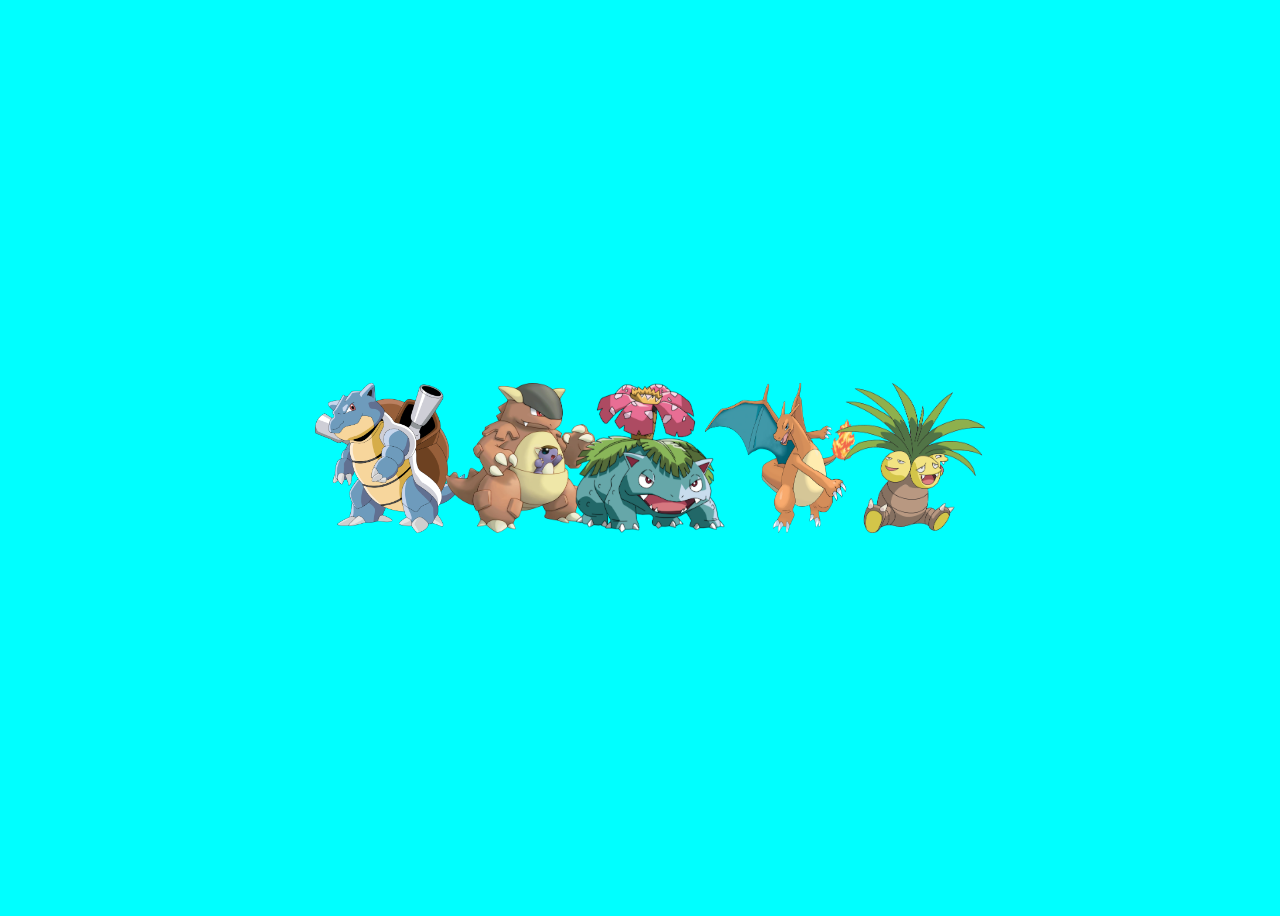
<file: Proyecto N°2 - Imagenes Apiladas/HTML/index.html>
<!DOCTYPE html>
<html lang="es">
  <head>
    <meta charset="UTF-8">
    <meta http-equiv="X-UA-Compatible" content="IE=edge">
    <meta name="viewport" content="width=device-width, initial-scale=1.0"> 
    <link rel="stylesheet" href="../CSS/estilos.css">
    <title>Imagenes Apiladas</title>
  </head>
  <body>
    <div class="imagenes_container">
      <div class="imagen">
        <img src="../Imagenes/Blastoise.png" alt="Blastoise"/>
        <span class="nombre">
          <span class="text">Blastoise</span>    
        </span>
      </div>
      <div class="imagen">
        <img src="../Imagenes/Kangaskhan.png" alt="Kangaskhan"/>
        <span class="nombre">
          <span class="text">Kangaskhan</span>    
        </span>
      </div>
      <div class="imagen">
        <img src="../Imagenes/Venusaur..png" alt="Venusaur"/>
        <span class="nombre">
          <span class="text">Venusaur</span>    
        </span>
     </div>
     <div class="imagen">
        <img src="../Imagenes/Charizard.png" alt="Charizard"/>
        <span class="nombre">
          <span class="text">Charizard</span>    
        </span>
     </div>
      <div class="imagen">
        <img src="../Imagenes/Exeggutor.png" alt="Exeggutor"/>
        <span class="nombre">
          <span class="text">Exeggutor</span>    
        </span>
      </div> 
    </div>
  </body>
</html>
</file>
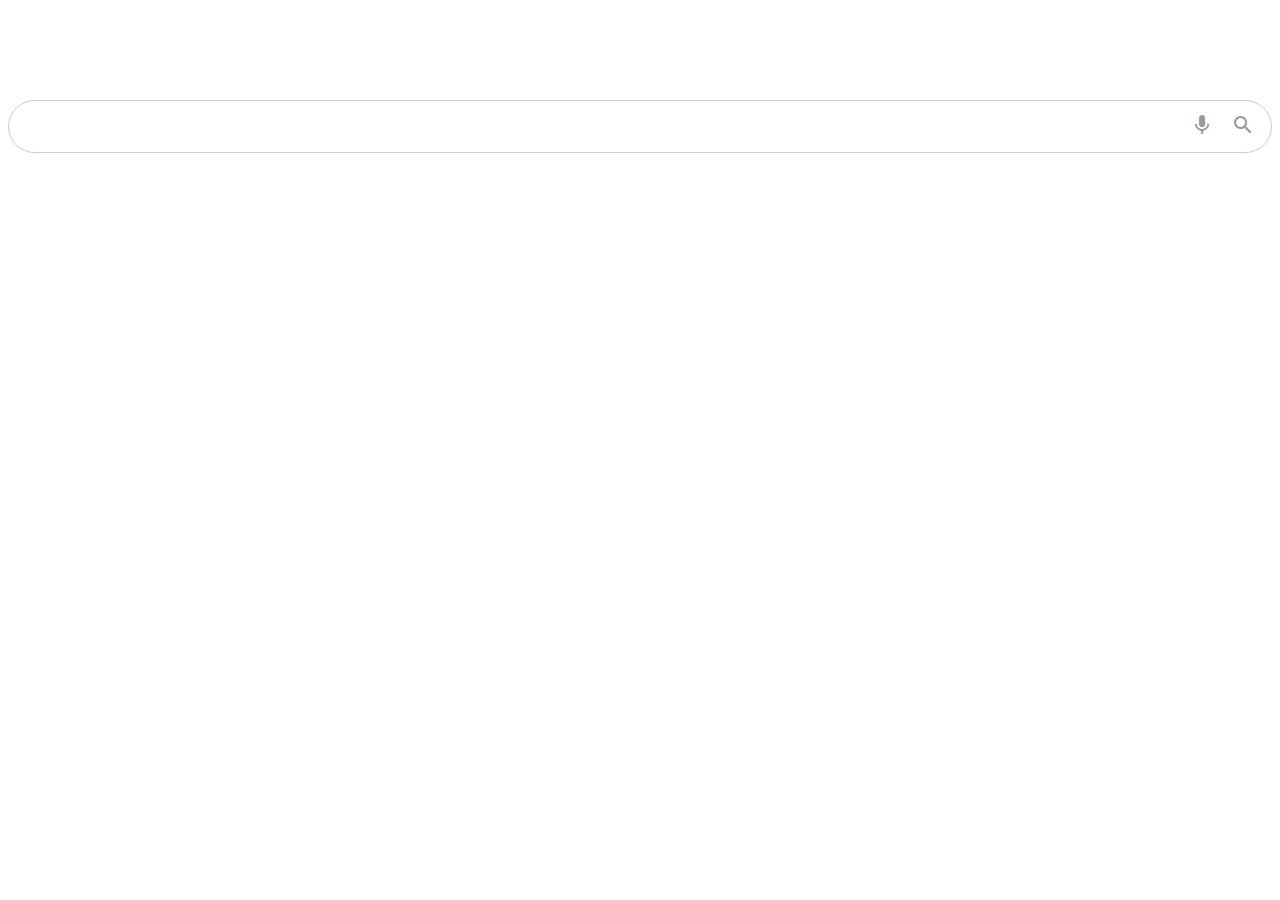
<file: Proyecto N°3 - Barra de busqueda/HTML/IndeX.html>
<!DOCTYPE html>
<html lang="es">
  <head>
    <meta charset="UTF-8">
    <meta http-equiv="X-UA-Compatible" content="IE=edge">
    <meta name="viewport" content="width=device-width, initial-scale=1.0">
    <title> Barra de navegación </title> 
    <link rel="stylesheet" href="../CSS/Styles.css"> 
    <link href="https://fonts.googleapis.com/icon?family=Material+Icons" rel="stylesheet"> 
    <link rel="shortcut icon" href="Goopy_la_Grande.png
    " type="image/x-icon">
  </head>
  <body>
    <div class="search-bar">
    <input type="text">
        <div class="actions">
        <button>
          <span class="material-icons">mic</span>
        </button> 
        <button>
          <span class="material-icons">search</span>
        </button>
        </div>
    </div>
  </body>
</html>
</file>
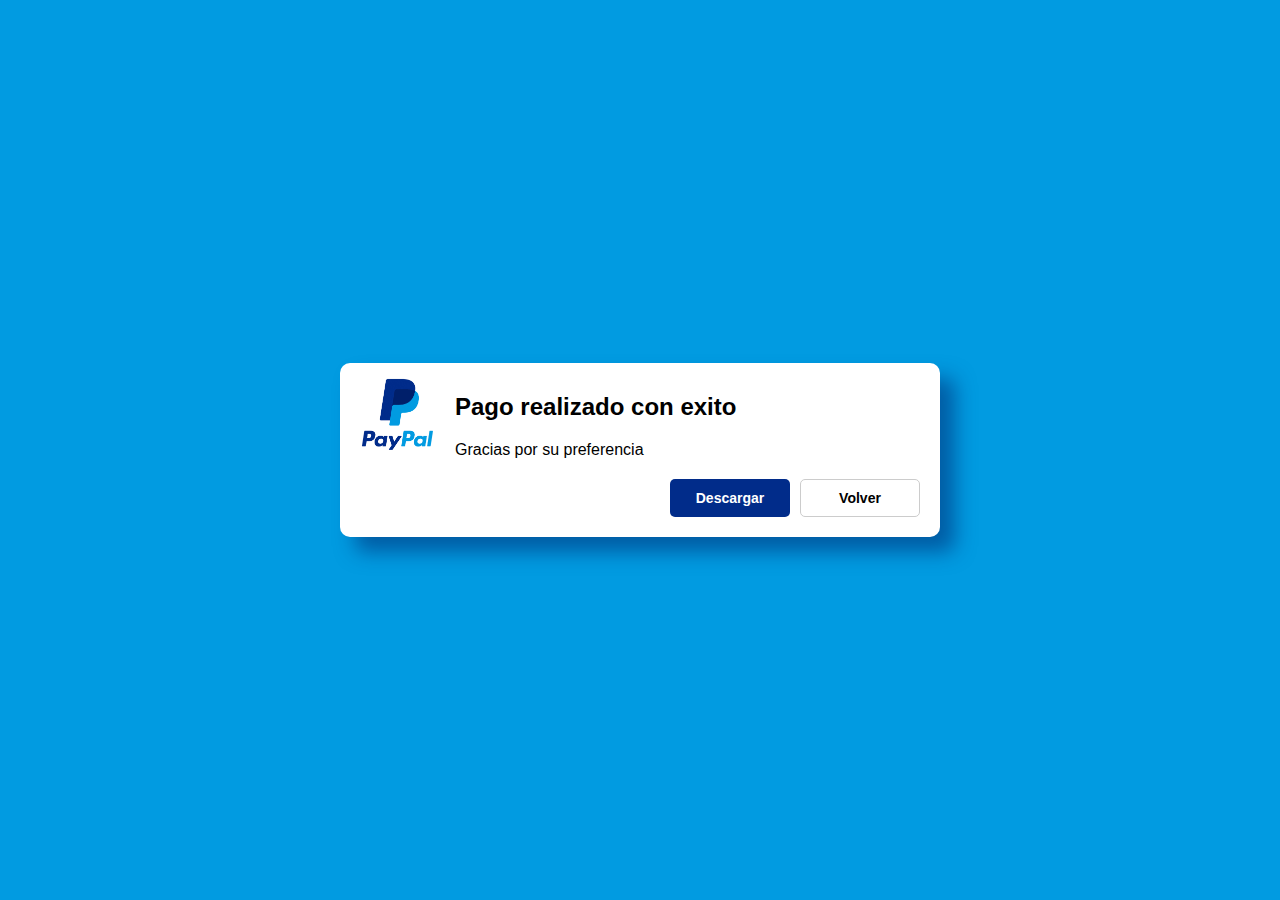
<file: Proyecto N°4 - Confirmado/HTML/indeX.html>
<!DOCTYPE html>
<html lang="en">
  <head>
    <meta charset="UTF-8">
    <meta http-equiv="X-UA-Compatible" content="IE=edge">
    <meta name="viewport" content="width=device-width, initial-scale=1.0">
    <title> Confirmado </title> 
    <link rel="stylesheet" href="../CSS/Style.css"> 
    <link rel="shortcut icon" href="Paypal_logo.png" type="image/x-icon">
  </head>
  <body>
    <div class="contenedor">
      <div class="sub_contenedor">
        <div class="contenido">
          <div class="icon">
          <img src="Paypal_logo.png" alt="Paypal">
          </div> 
          <div class="mensaje">
            <div class="title">
            <h2> Pago realizado con exito </h2>
              <div class="text"> Gracias por su preferencia 
              </div>
            </div>
          </div>
        </div>  
        <div class="actions">
        <button class="btn_descargar"> Descargar </button> 
        <button class="btn_volver"> Volver </button>
        </div>
      </div>
    </div>
  </body>
</html>
</file>
<file: Proyecto N°2 - Imagenes Apiladas/CSS/estilos.css>
body { 
  font-family: sans-serif; 
  background-color: aqua
} 

.imagenes_container {
  display: flex;
  justify-content: center; 
  align-items: center; 
  height: 100vh;
}

.imagenes_container .imagen { 
  position: relative; 
  margin-right: -20px; 
  display: inline-flex; 
  flex-direction: column; 
}

.imagenes_container .imagen img { 
  width: 150px; 
  height: 150px;  
  transition: transform 0.35s ease-in-out; 
}

.imagenes_container .imagen .nombre { 
  background-color: #14161A;   
  color:rgb(255, 255, 255); 
  border-radius: 5px; 
  display: none; 
  min-width: 100px; 
  width: 150px; 
  margin-top: -70px; 
  position: absolute; 
  padding: 10px 15px; 
}
.imagenes_container .imagen .nombre .text{ 
  display: inline-block; 
  text-overflow: ellipsis;  
  overflow: hidden; 
  white-space: nowrap; 
  margin: 0 auto; 
  width:  150px; 
  text-align: center;
  box-sizing: border-box;
}

.imagenes_container .imagen:hover .nombre { 
  display:flex;  
  transform: translateY(-20px); 
} 

.imagenes_container .imagen .nombre :before { 
  content: ""; 
  position: absolute;
  height: 1px;
  width: 1px; 
  left: 40%;
  bottom: -20px;
  border-top: 10px solid #14161A;
  border-left: solid 10px transparent;
  border-right: 10px solid transparent ; 
  border-bottom: 10px solid transparent;
} 

.imagenes_container .imagen:hover img{ 
  transform: translateY(-20px);
} 

@media (max-width: 600px) { 
  .imagenes_container { 
    flex-direction: column; 
    height: 180vh;
  }
}
</file>
<file: Proyecto N°3 - Barra de busqueda/CSS/Styles.css>
.material-icons {
    font-family: 'Material Icons';
    font-weight: normal;
    font-style: normal;
    font-size: 24px;  /* Preferred icon size */
    display: inline-block;
    line-height: 1;
    text-transform: none;
    letter-spacing: normal;
    word-wrap: normal;
    white-space: nowrap;
    direction: ltr;
  
    /* Support for all WebKit browsers. */
    -webkit-font-smoothing: antialiased;
    /* Support for Safari and Chrome. */
    text-rendering: optimizeLegibility;
  
    /* Support for Firefox. */
    -moz-osx-font-smoothing: grayscale;
  
    /* Support for IE. */
    font-feature-settings: 'liga';
  }  

body { 
  font-family: sans-serif; 
}

.search-bar { 
  border: solid 1px #CCC;   
  border-radius: 30px; 
  display:flex; 
  flex-direction: row;
  align-items: center; 
  padding: 5px 10px; 
  margin: 100px auto;
} 

.search-bar:focus-within { 
  border: solid 1px #AAA; 
  box-shadow: 20px 20px 20px rgba(146, 141, 141, 0.9);
} 

.search-bar input { 
  border:none; 
  padding: 10px; 
  font-size: 18px; 
  outline:none; 
  flex: auto; 
}

.search-bar .actions { 
  display: flex; 
  gap: 5px;
}

.search-bar .actions button { 
  border: none; 
  outline: none; 
  background: none; 
  cursor: pointer; 
  color:#999;
} 

.search-bar .actions button:hover { 
  color: black;
}
</file>
<file: Proyecto N°4 - Confirmado/CSS/Style.css>
body { 
  font-family: Arial, Helvetica, sans-serif;  
  padding: 0;
  margin: 0;
}

.contenedor { 
  background-color: #019BE1; 
  position: fixed;
  display:flex;
  width: 100%;
  height: 100%;
  align-items: center;
  justify-content: center;
}

.contenedor .sub_contenedor { 
  border-radius: 10px; 
  background-color: white;
  width: 600px;
  padding: 10px 20px;
  box-sizing: border-box;
  box-shadow: 15px 15px 20px rgba(0, 31, 106, 0.5);
} 

.contenedor .sub_contenedor .contenido {
  background-color: white;
  display: flex; 
  gap: 10px;  
  align-items: center;
  margin-bottom: 10px;
  flex: auto;
} 

.contenedor .sub_contenedor .contenido .icon { 
  margin-right: 10px; 
} 

img { 
  width: 75px;
  height: 75px;
}

.contenedor .sub_contenedor .contenido .mensaje .title { 
  background-color: #FFF;
  font-weight: normal;
} 

.contenedor .sub_contenedor .actions { 
  background-color: white; 
  padding: 10px 0px;
  justify-content: end; 
  display: flex;  
  gap: 10px; 
} 

.contenedor .sub_contenedor .actions button { 
  border: none; 
  padding: 10px; 
  min-width: 120px; 
  border-radius: 5px;
  font-weight: bold; 
  font-size: 14px; 
  cursor: pointer;
} 

.contenedor .sub_contenedor .actions .btn_descargar {
  background-color: rgb(1, 44, 138); 
  color:white; 
} 

.contenedor .sub_contenedor .actions .btn_descargar:hover { 
  background-color: rgba(0, 31, 106, 1); 
} 

.contenedor .sub_contenedor .actions .btn_volver {
  background-color: white; 
  color: black; 
  border: solid 0.9px #ccc; 
} 

.contenedor .sub_contenedor .actions .btn_volver:hover { 
  background-color: #eee; 
} 

@media (max-width:600px) {
  .contenedor .sub_contenedor { 
    width: 75%;
  }
  .contenedor .sub_contenedor .actions { 
    flex-direction: column;  
  }
}
</file>
